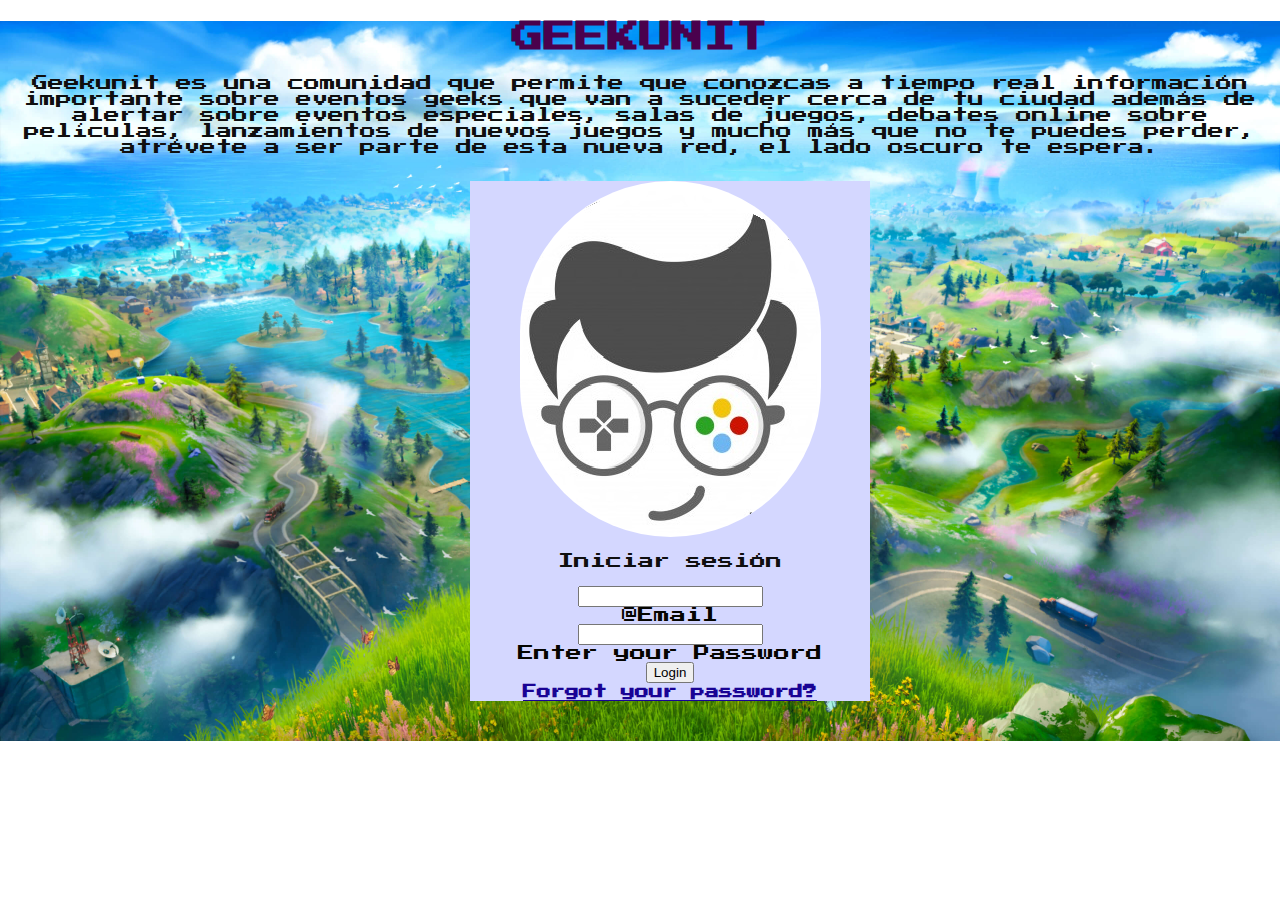
<file: index.html>
<!DOCTYPE html>
<html lang="en">
<head>
    <meta charset="UTF-8">
    <meta name="viewport" content="width=device-width, initial-scale=1.0">
    <title>Log</title>
<link rel="stylesheet" href="./index.css">
 </head>
 <body>
    <header>
        <section> 
     <img class="fondo" src="./img/Fornite.jpg">
        <h1 class= "titulo"> GEEKUNIT </h1>     
        <article class="articulo">
                             <p>Geekunit es una comunidad que permite que conozcas a tiempo real información importante sobre eventos geeks que van a suceder cerca de tu ciudad además de alertar sobre eventos especiales, salas de juegos, debates online sobre películas, lanzamientos de nuevos juegos y mucho más que no te puedes perder, atrévete a ser parte de esta nueva red, el lado oscuro te espera.  </p>        
                    </article>
                    <div id="container"> 
                        <div>
                         <img id="avatar" src="./img/log.jpg" alt="Avatar"> <br> 
                         </div>
                        <form>
                         <p> Iniciar sesión</p>
                            <div>
                            <input type="email"><br> 
                            <label for="email">@Email </label>
                            </div>
                                <div>
                                <input type="Password"> <br>
                                <label for="Password">Enter your Password</label>
                                </div>
                                      <div id="lower">
                                        <input type="submit" value="Login">
                                    </div> 
                                    <div> <a class="Forgotpassword" href="./index2.html" target="-blank"> <strong>Forgot your password?</strong></a> </div>                            
                        </form>  
                    </div>
                </section>
    </header>
</body>
</html>
</file>
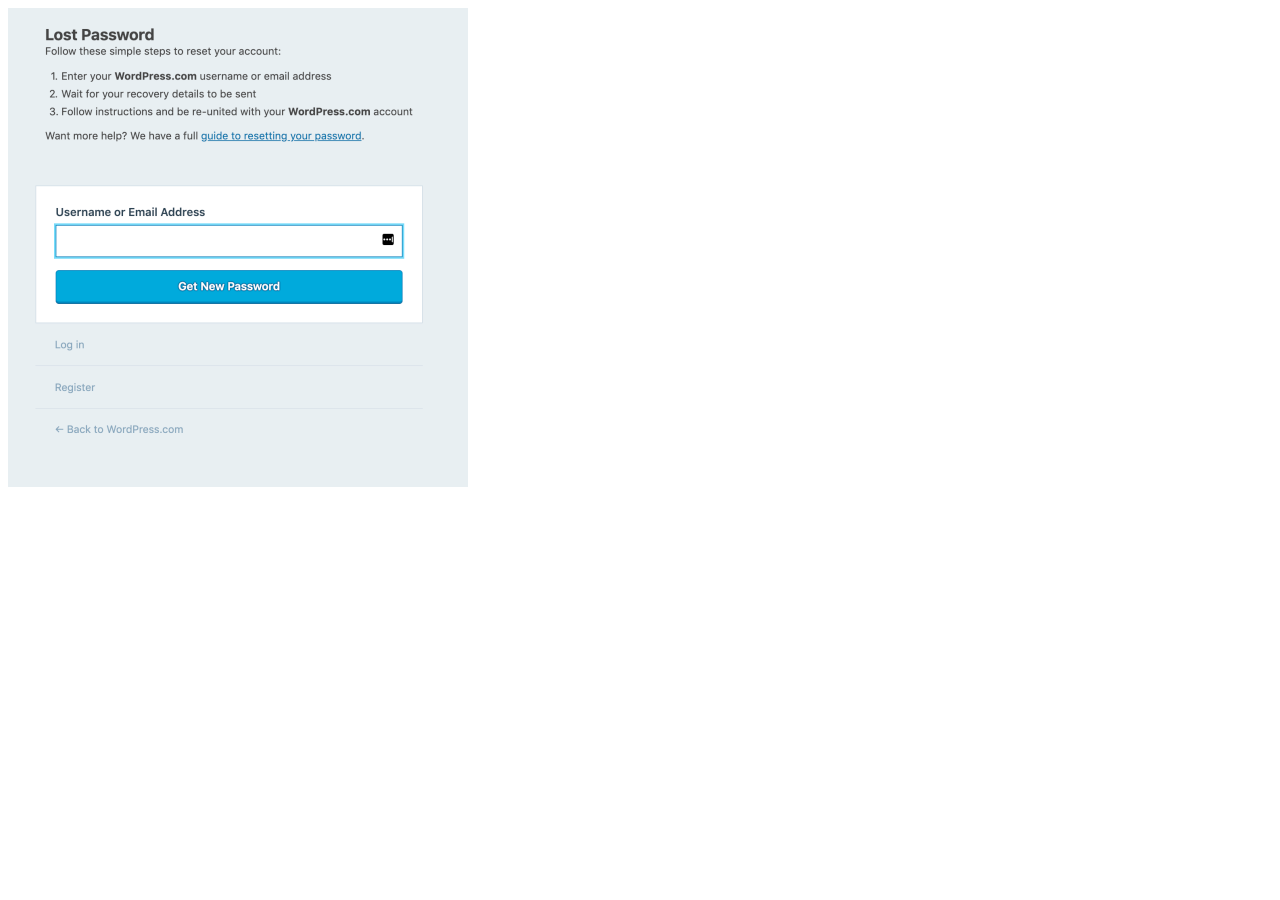
<file: index2.html>
<!DOCTYPE html>
<html lang="en">
<head>
    <meta charset="UTF-8">
    <meta name="viewport" content="width=device-width, initial-scale=1.0">
    <title>Forgot password form example</title>
    </head>
<body>
    <img src="./img/lost-password-form.png">
</body>
</html>
</file>
<file: index.css>
@font-face {
    font-family: 'Presstart';
    src: url("./fonts/Pressstar/PressStart2P-Regular.ttf");
}
body {
    margin: 0px;
    padding: 0PX;
}
header {
    width: 100%;
    display: block;
    text-align : center; 
    font-family: 'Presstart';
    color: rgb(5, 5, 0);
}
 .titulo {
  color: rgb(74, 1, 77);
  text-align : center;
  font-family: 'Presstart';
  position: relative;
}  

 .articulo {
  color: rgb(74, 1, 77);
  text-align : center;
  font-family: 'Presstart';
  position: relative;
}
#container {
    width: 400px;
    height: 520px;
    background-color: rgb(212, 215, 255);
    display: inline-block;
    position: relative;
    left: 30px;
    top: 10px;
}
#avatar {
    border-radius: 200px;
}
p {
    color: rgb(15, 15, 15);
    text-align : center;
    font-family: 'Presstart';
  }
  .Forgotpassword {
    margin-top: 20px;
    font-size: 14px;
    color: rgb(25, 3, 148);
    font-family: 'Presstart';
 }
.fondo{
    position: absolute;
    width: 100%;
    display: flex;
}
</file>
